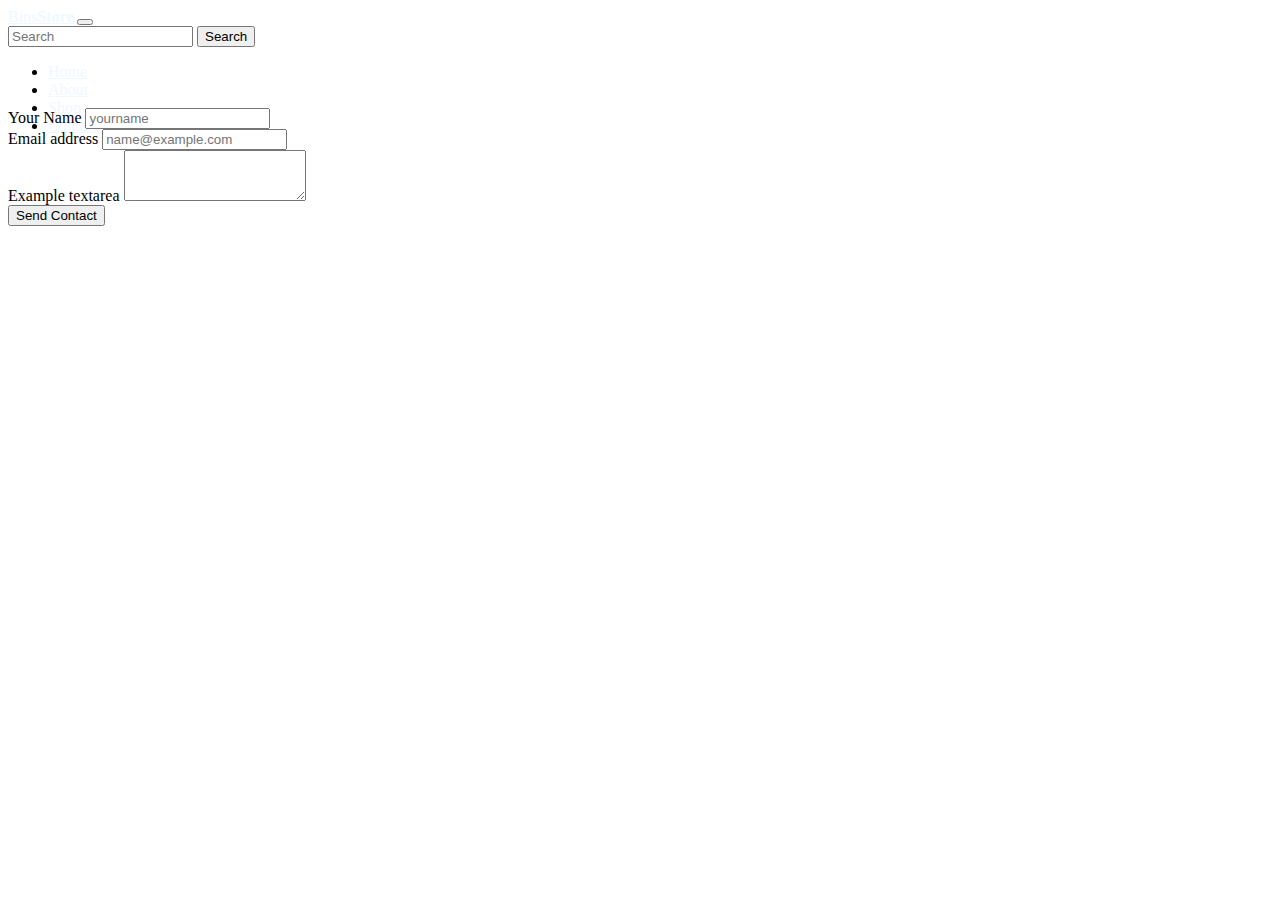
<file: contact.html>
<!doctype html>
<html lang="en">
  <head>
    <!-- Required meta tags -->
    <meta charset="utf-8">
    <meta name="viewport" content="width=device-width, initial-scale=1">

    <!-- Bootstrap CSS -->
    <link href="https://cdn.jsdelivr.net/npm/bootstrap@5.0.2/dist/css/bootstrap.min.css" rel="stylesheet" integrity="sha384-EVSTQN3/azprG1Anm3QDgpJLIm9Nao0Yz1ztcQTwFspd3yD65VohhpuuCOmLASjC" crossorigin="anonymous">

   
  </head>
  <body>
    <!-- navbar -->
  <nav class="navbar navbar-expand-lg navbar-light bg-dark" style="height: 100px;">
    <div class="container">
      <a class="navbar-brand" href="#" style="color: aliceblue;"> Bins<b>Store</b></a>
      <button class="navbar-toggler" type="button" data-bs-toggle="collapse" data-bs-target="#navbarNav"
        aria-controls="navbarNav" aria-expanded="false" aria-label="Toggle navigation">
        <span class="navbar-toggler-icon"></span>
      </button>
      <div class="collapse navbar-collapse" id="navbarNav">
        <form class="d-flex ms-auto">
          <input class="form-control me-2" type="search" placeholder="Search" aria-label="Search">
          <button class="btn btn-light" type="submit">Search</button>
        </form>
        <ul class="navbar-nav ms-auto">
          <li class="nav-item">
            <a class="nav-link active" aria-current="page" href="index.html" style="color: aliceblue;">Home</a>
          </li>
          <li class="nav-item">
            <a class="nav-link" href="blog.html" style="color: aliceblue;">About</a>
          </li>
          
          <li class="nav-item">
            <a class="nav-link" href="shop.html" style="color: aliceblue;">Shop</a>
          </li>
          <li class="nav-item">
            <a class="nav-link active" href="contact.html" style="color: aliceblue;">Contact Us</a>
          </li>
        </ul>
      </div>
    </div>
  </nav>
  <!-- nav close -->
  <!--  -->
  <!-- form -->
  
<main class="container mt-3">
    <div class="row gx-4 my-4">
        <div class="col-7">
            <div class="card p-4">
                <form action="">
                    <div class="mb-3">
                        <label for="exampleFormControlInput1" class="form-label">Your Name</label>
                        <input type="name" class="form-control" id="exampleFormControlInput1" placeholder="yourname" fdprocessedid="x8gxhf">
                    </div>
                    <div class="mb-3">
                        <label for="exampleFormControlInput1" class="form-label">Email address</label>
                        <input type="email" class="form-control" id="exampleFormControlInput1" placeholder="name@example.com" fdprocessedid="e094x9">
                    </div>
                    <div class="mb-3">
                        <label for="exampleFormControlTextarea1" class="form-label">Example textarea</label>
                        <textarea class="form-control" id="exampleFormControlTextarea1" rows="3"></textarea>
                    </div>
                    <button type="submit" class="btn btn-primary" fdprocessedid="dsefxc">Send Contact</button>
                </form>
            </div>
        </div>
        <div class="col-5">
            <div class="card p-4">
                <iframe src="https://www.google.com/maps/embed?pb=!1m18!1m12!1m3!1d3963.5823588899393!2d106.68681521406576!3d-6.57427449524533!2m3!1f0!2f0!3f0!3m2!1i1024!2i768!4f13.1!3m3!1m2!1s0x2e69db2b478d2725%3A0xa31558d4689b78c5!2sIslamic%20Boarding%20School%20SMK%20TI%20BAZMA!5e0!3m2!1sen!2sid!4v1675653970806!5m2!1sen!2sid" width="100%" height="450" style="border:0;" allowfullscreen="" loading="lazy" referrerpolicy="no-referrer-when-downgrade"></iframe>
            </div>
        </div>
    </div>
</main>
    <script src="https://cdn.jsdelivr.net/npm/bootstrap@5.0.2/dist/js/bootstrap.bundle.min.js" integrity="sha384-MrcW6ZMFYlzcLA8Nl+NtUVF0sA7MsXsP1UyJoMp4YLEuNSfAP+JcXn/tWtIaxVXM" crossorigin="anonymous"></script>

    <!-- Option 2: Separate Popper and Bootstrap JS -->
    <!--
    <script src="https://cdn.jsdelivr.net/npm/@popperjs/core@2.9.2/dist/umd/popper.min.js" integrity="sha384-IQsoLXl5PILFhosVNubq5LC7Qb9DXgDA9i+tQ8Zj3iwWAwPtgFTxbJ8NT4GN1R8p" crossorigin="anonymous"></script>
    <script src="https://cdn.jsdelivr.net/npm/bootstrap@5.0.2/dist/js/bootstrap.min.js" integrity="sha384-cVKIPhGWiC2Al4u+LWgxfKTRIcfu0JTxR+EQDz/bgldoEyl4H0zUF0QKbrJ0EcQF" crossorigin="anonymous"></script>
    -->
  </body>
</html>
</file>
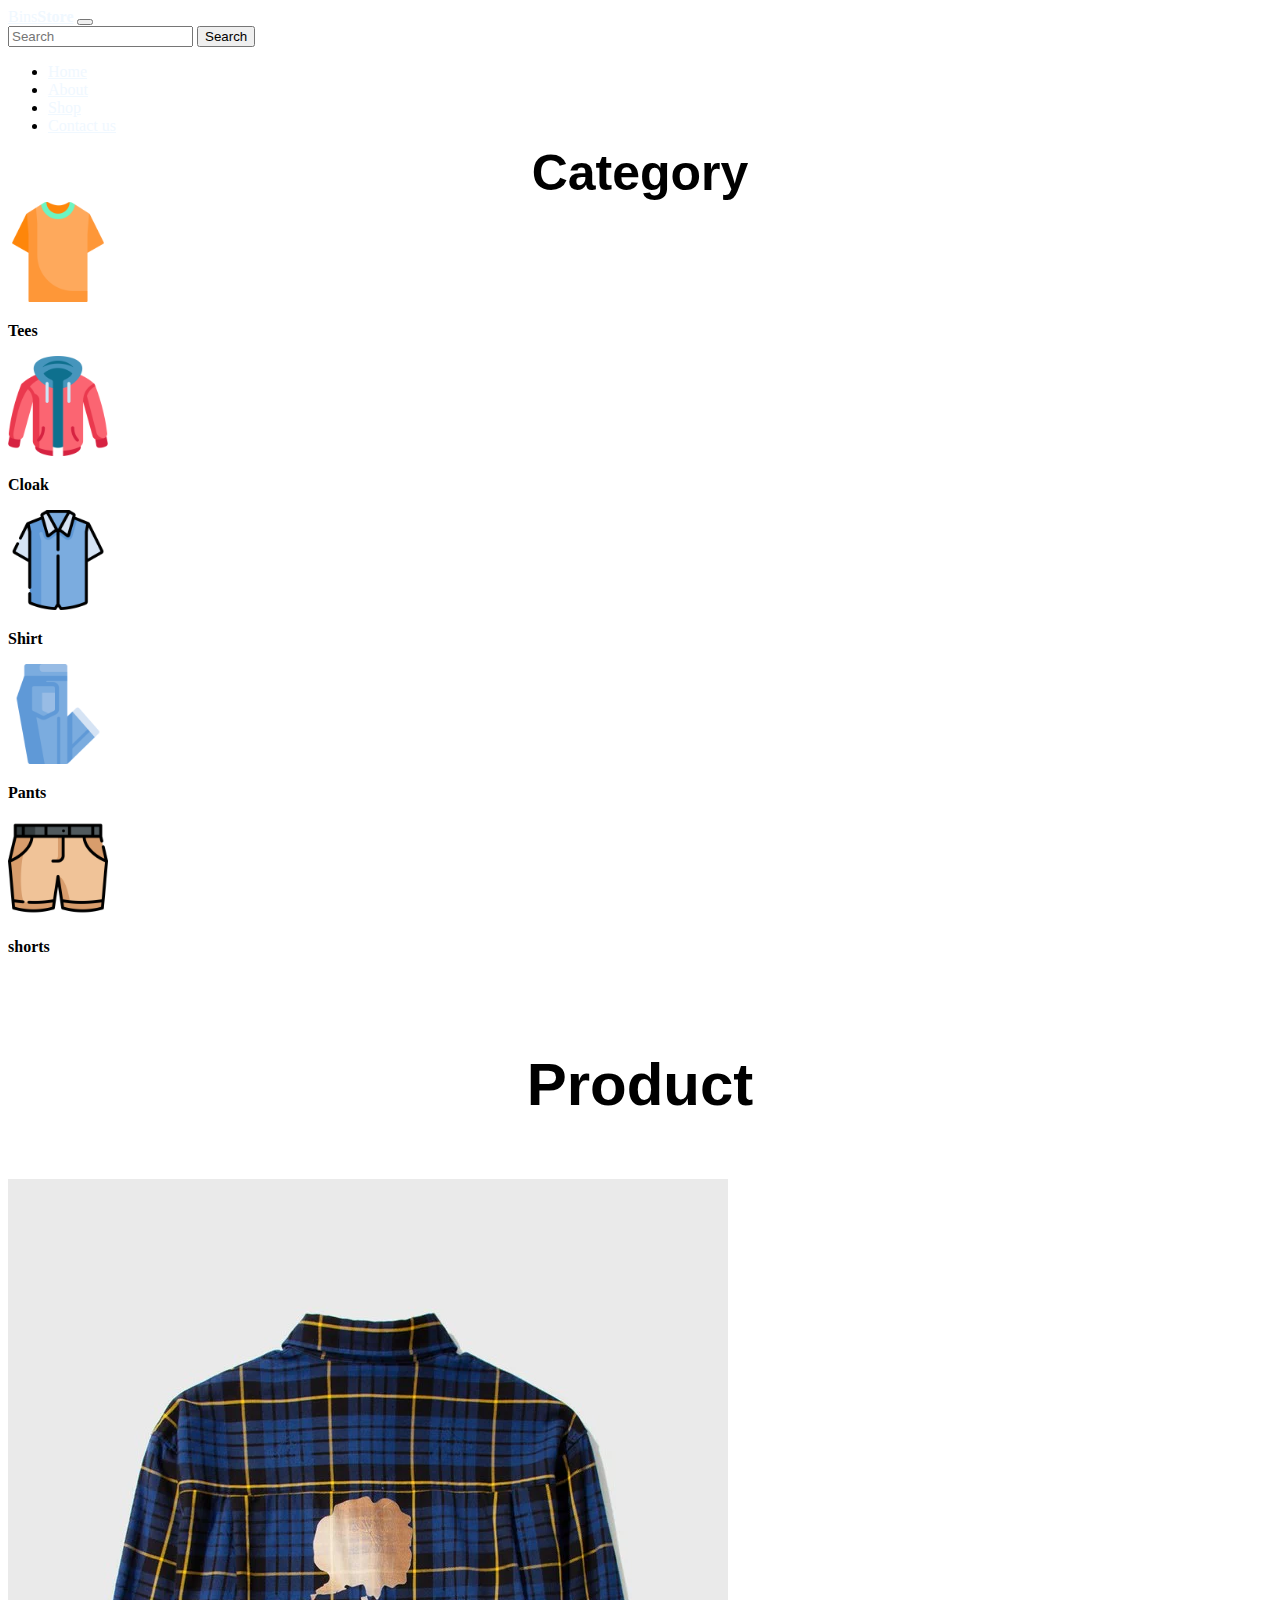
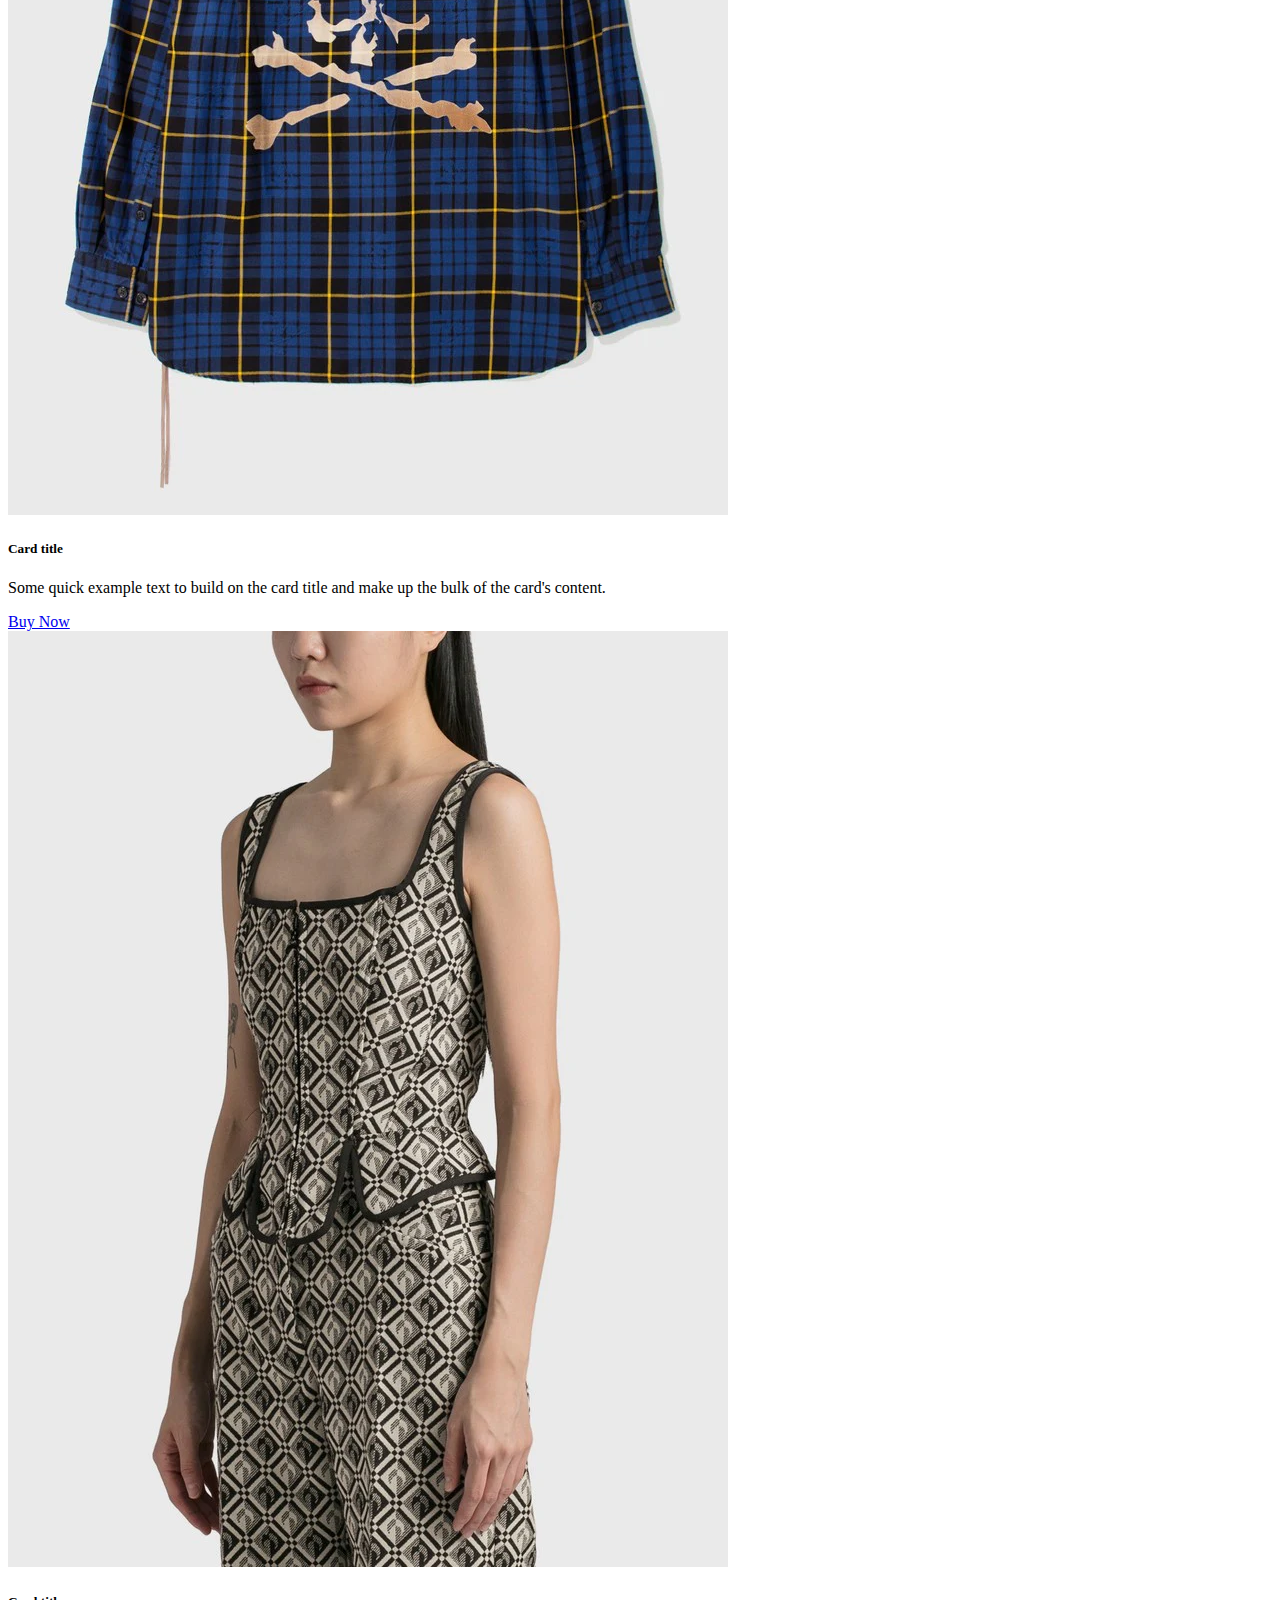
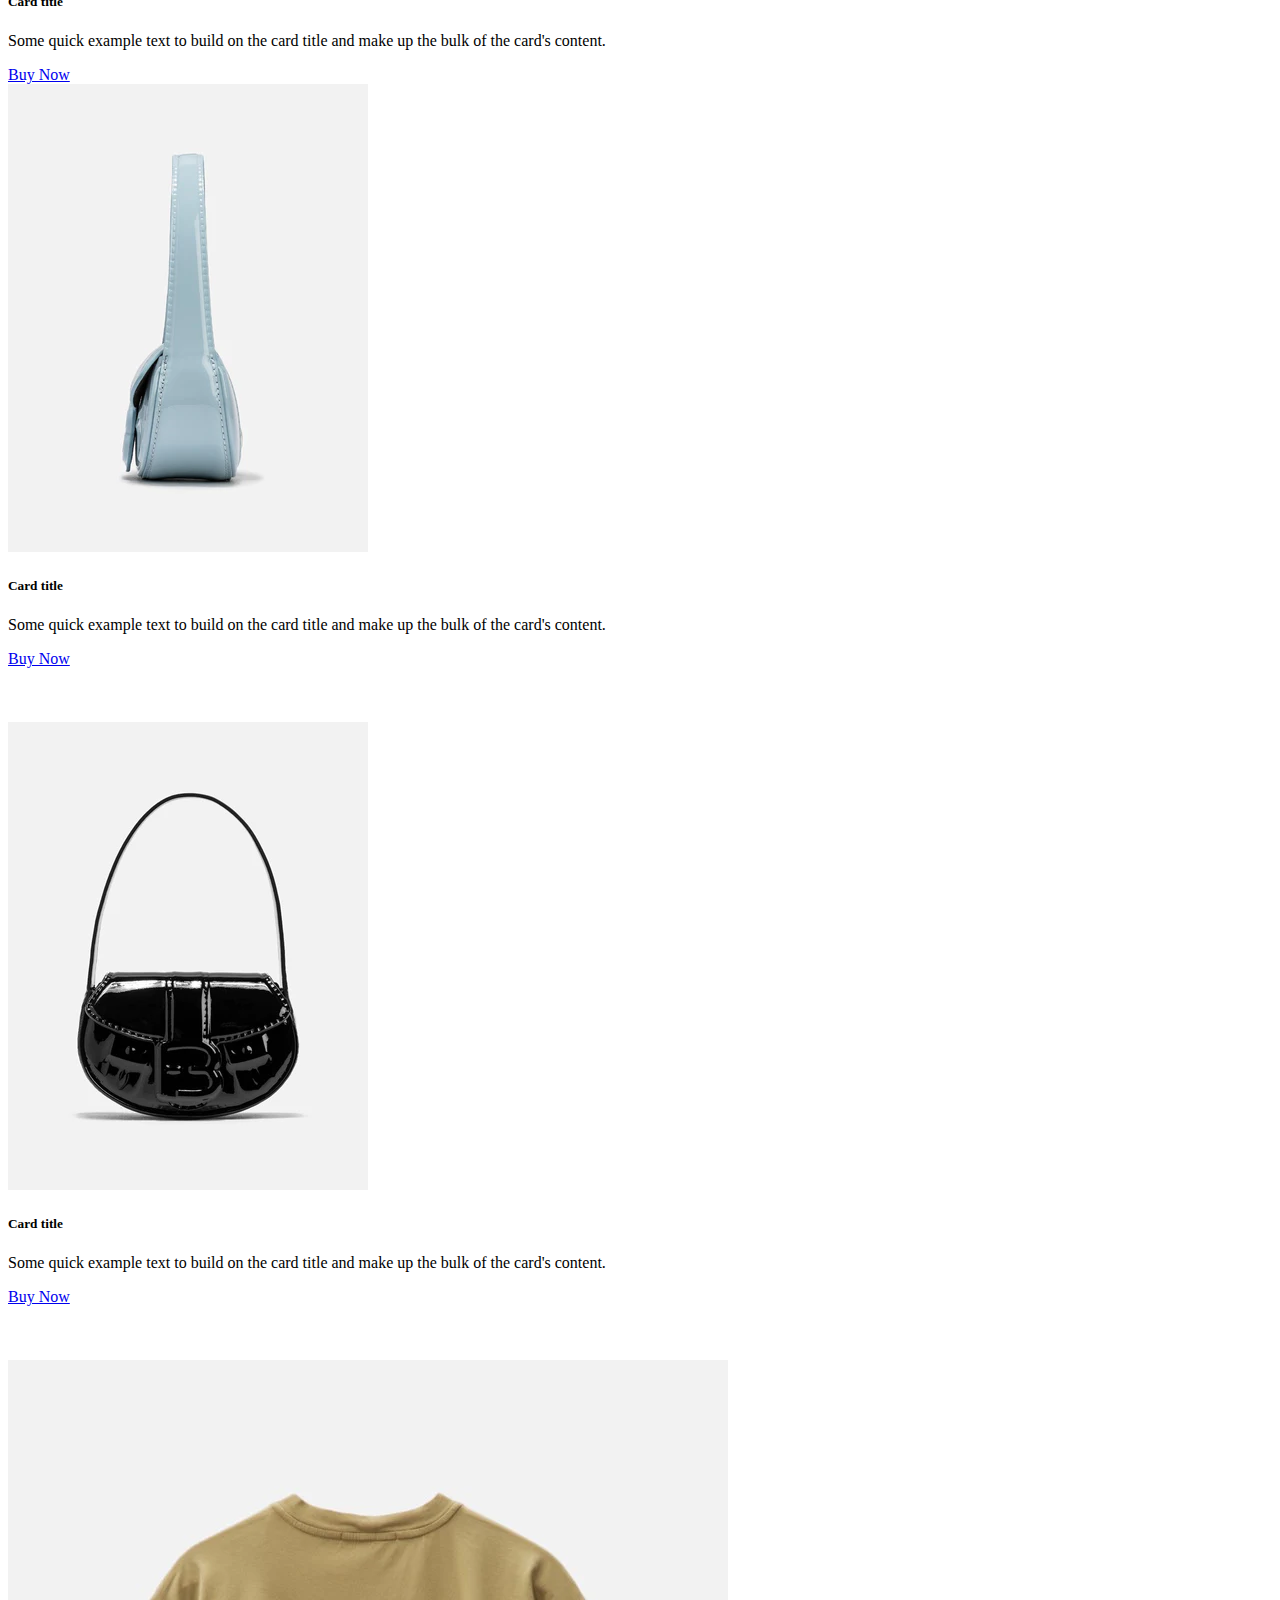
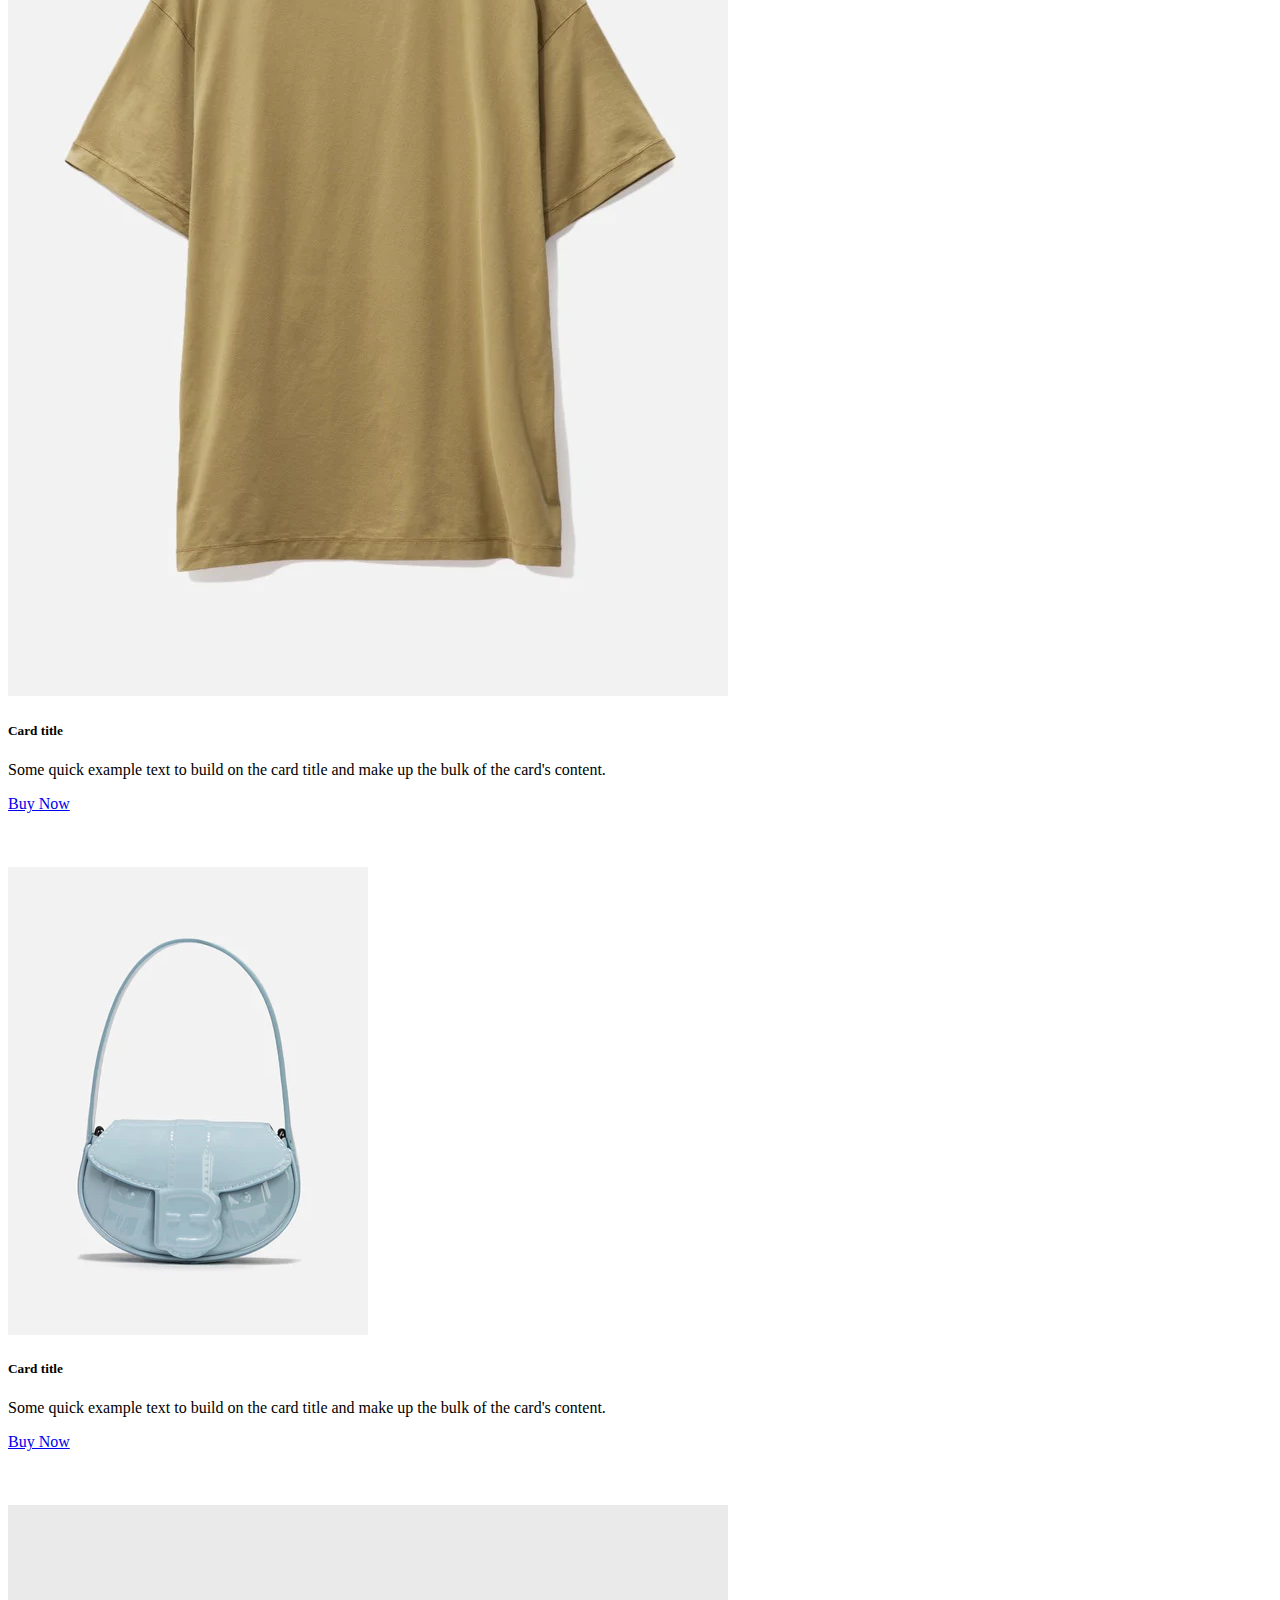
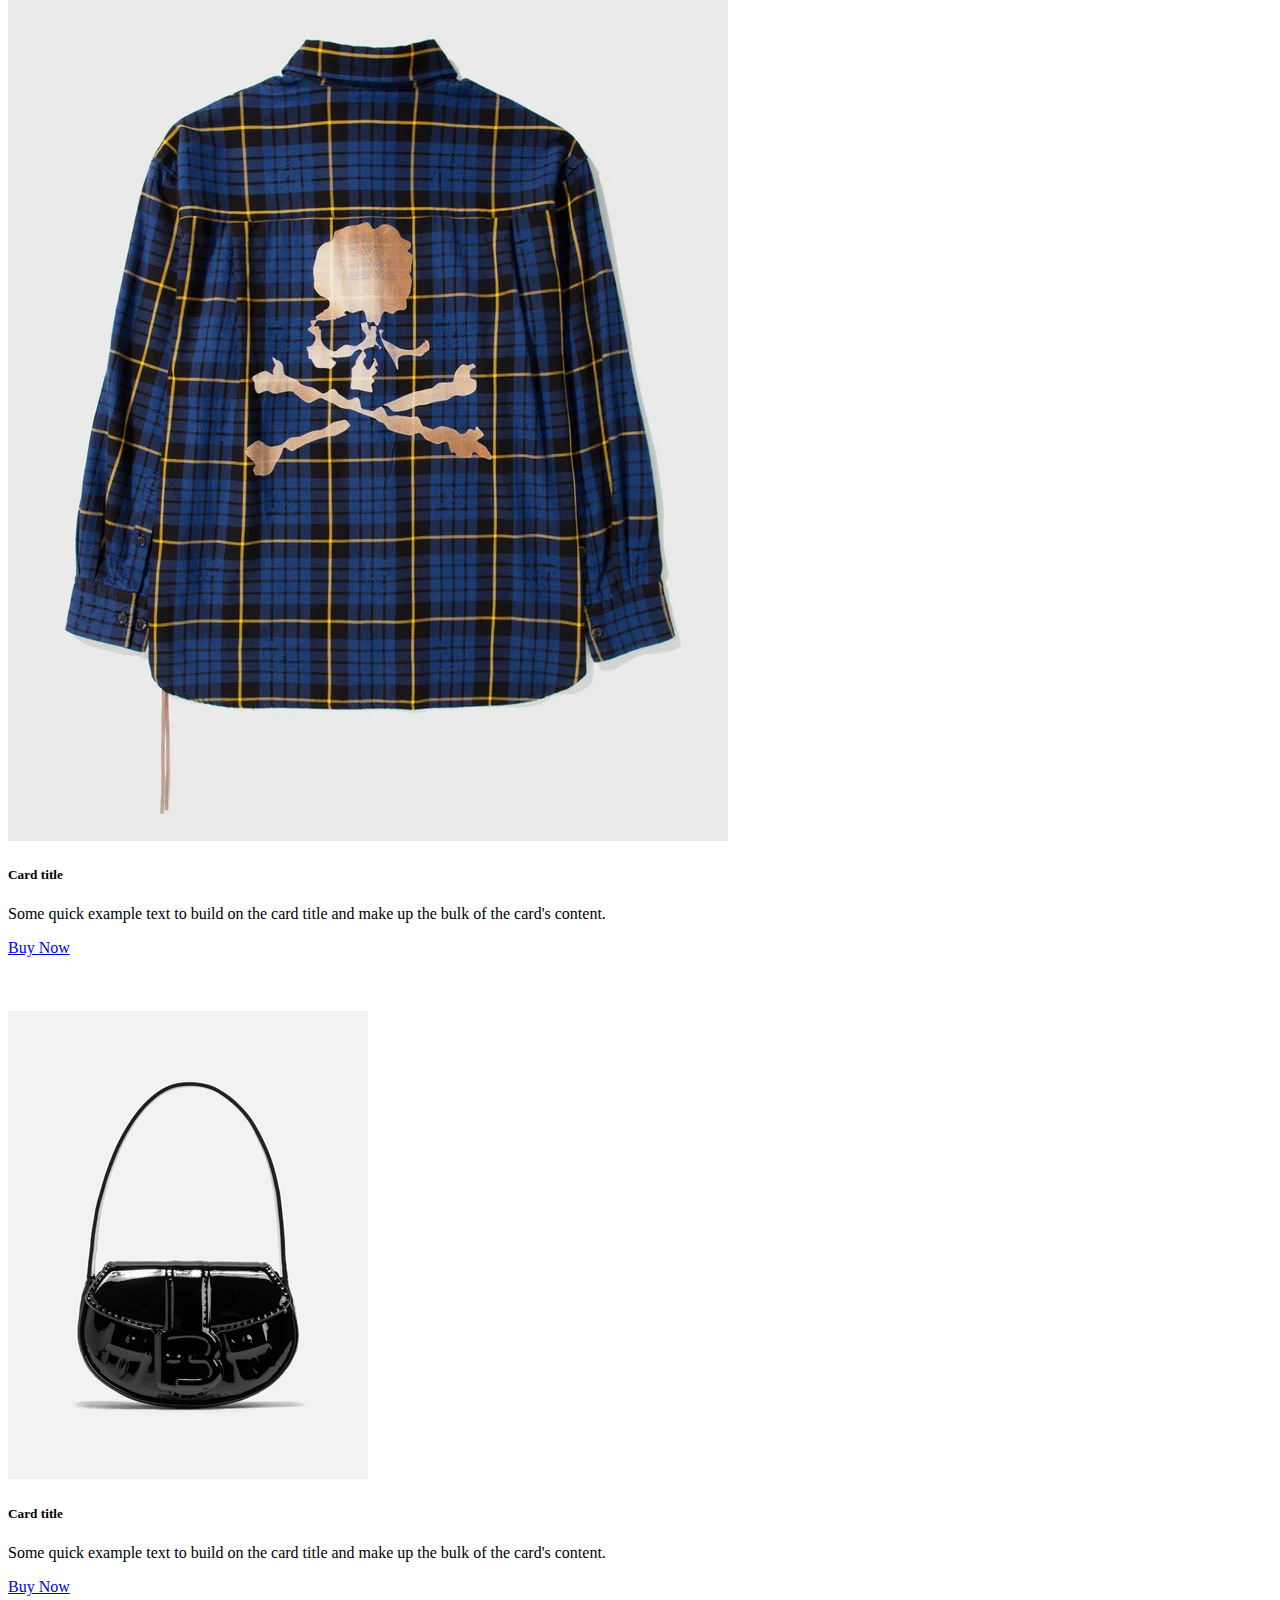
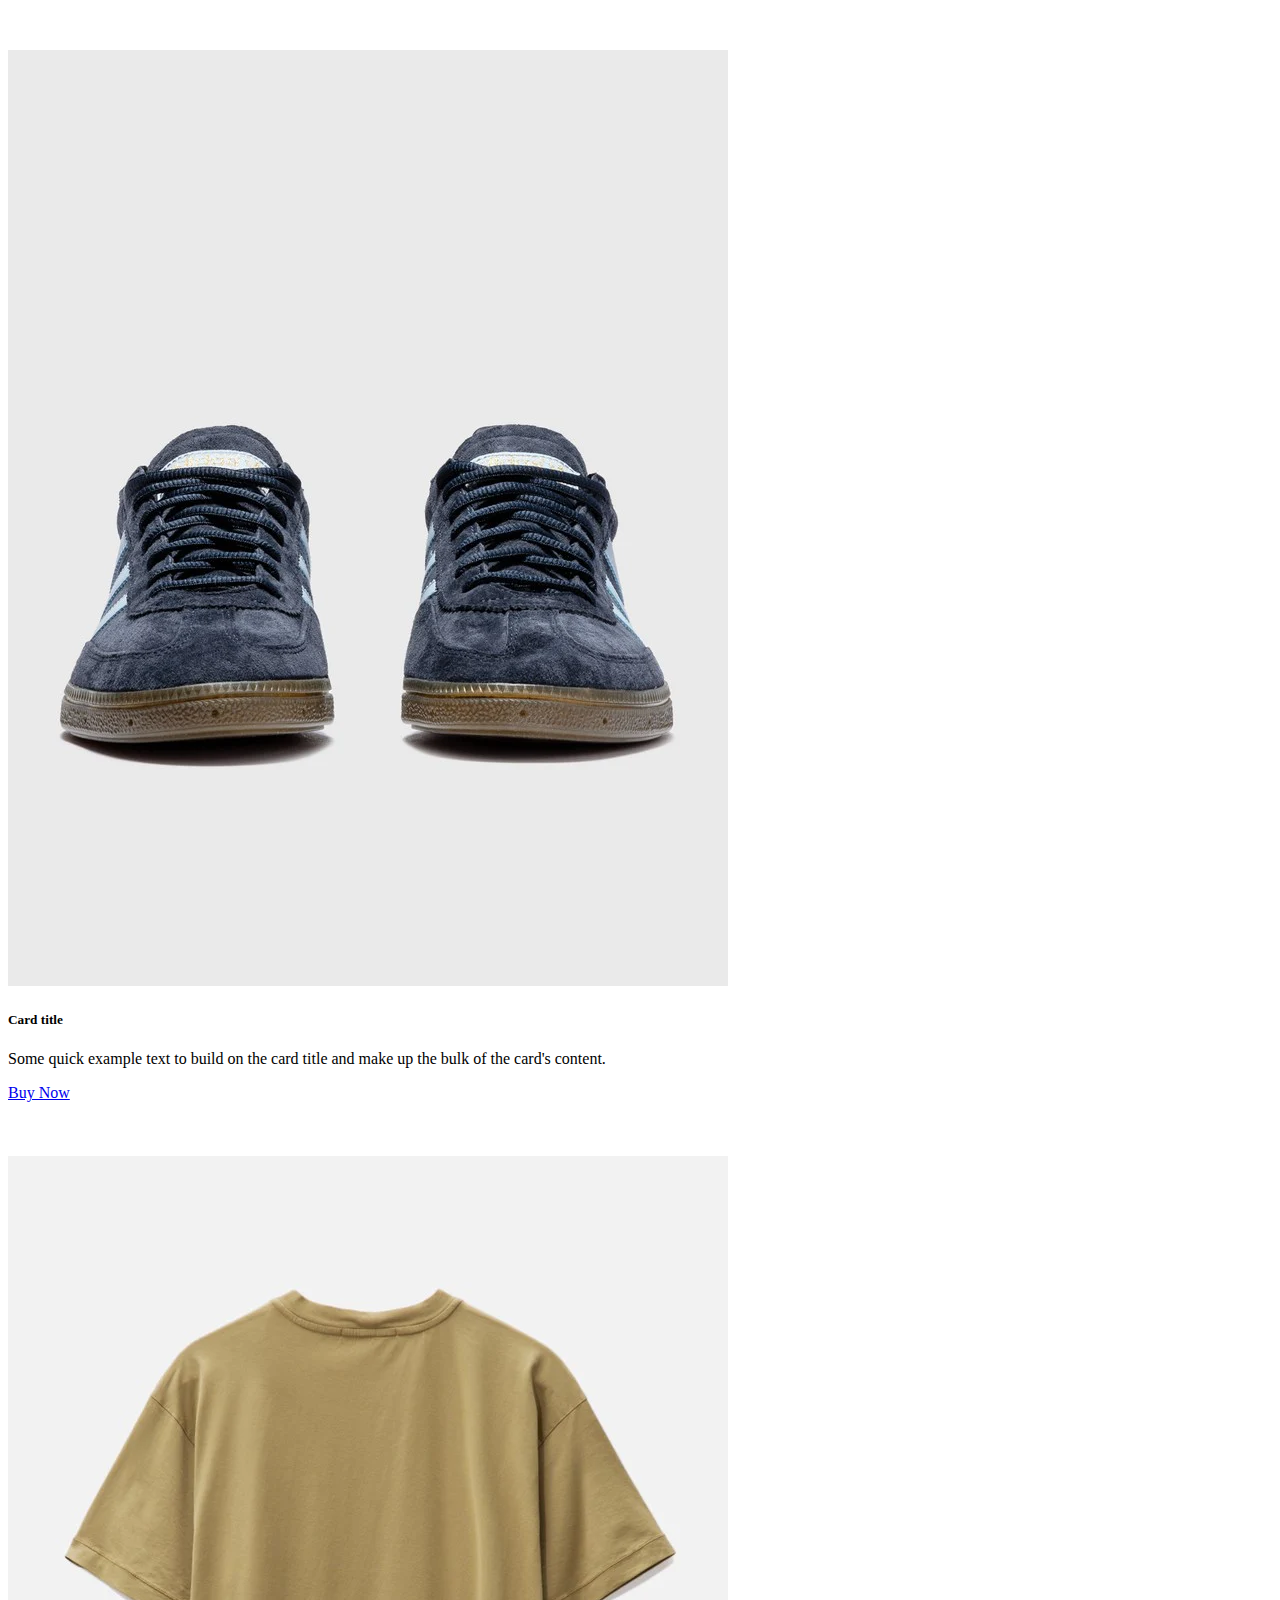
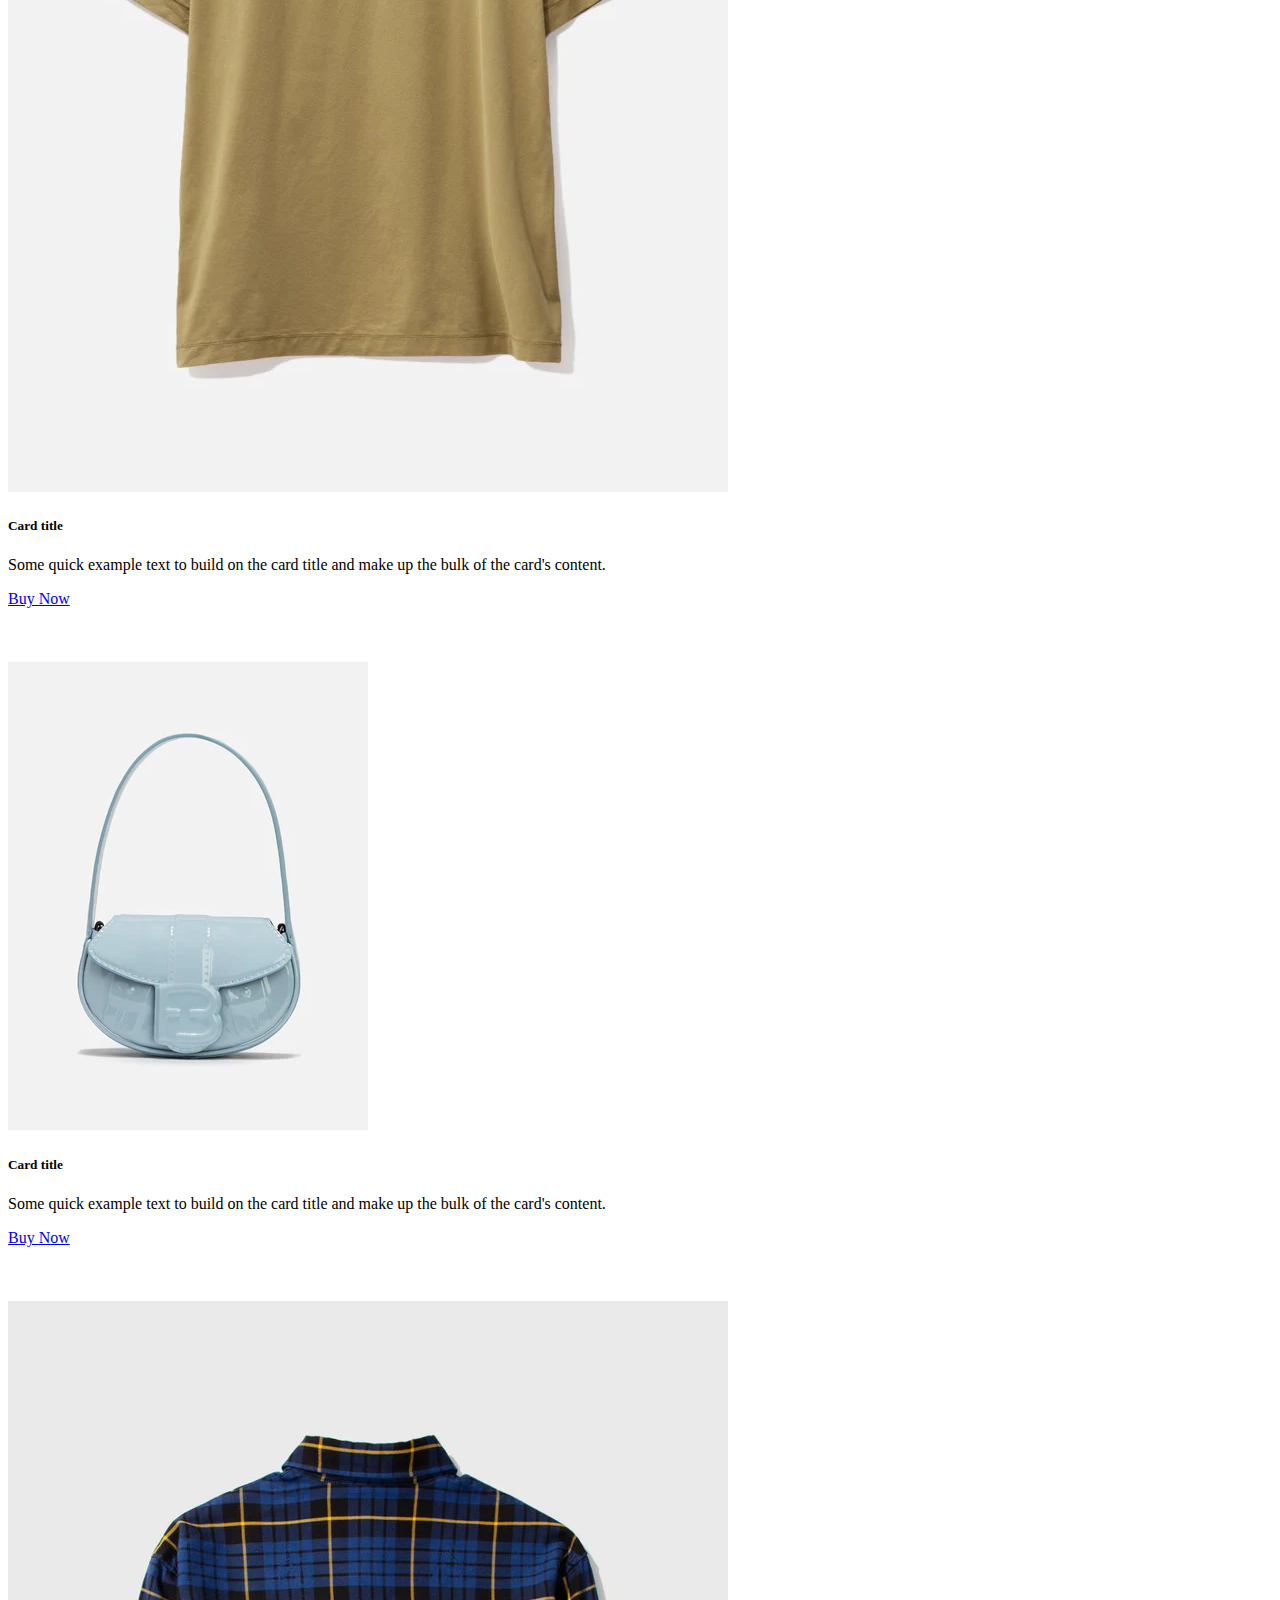
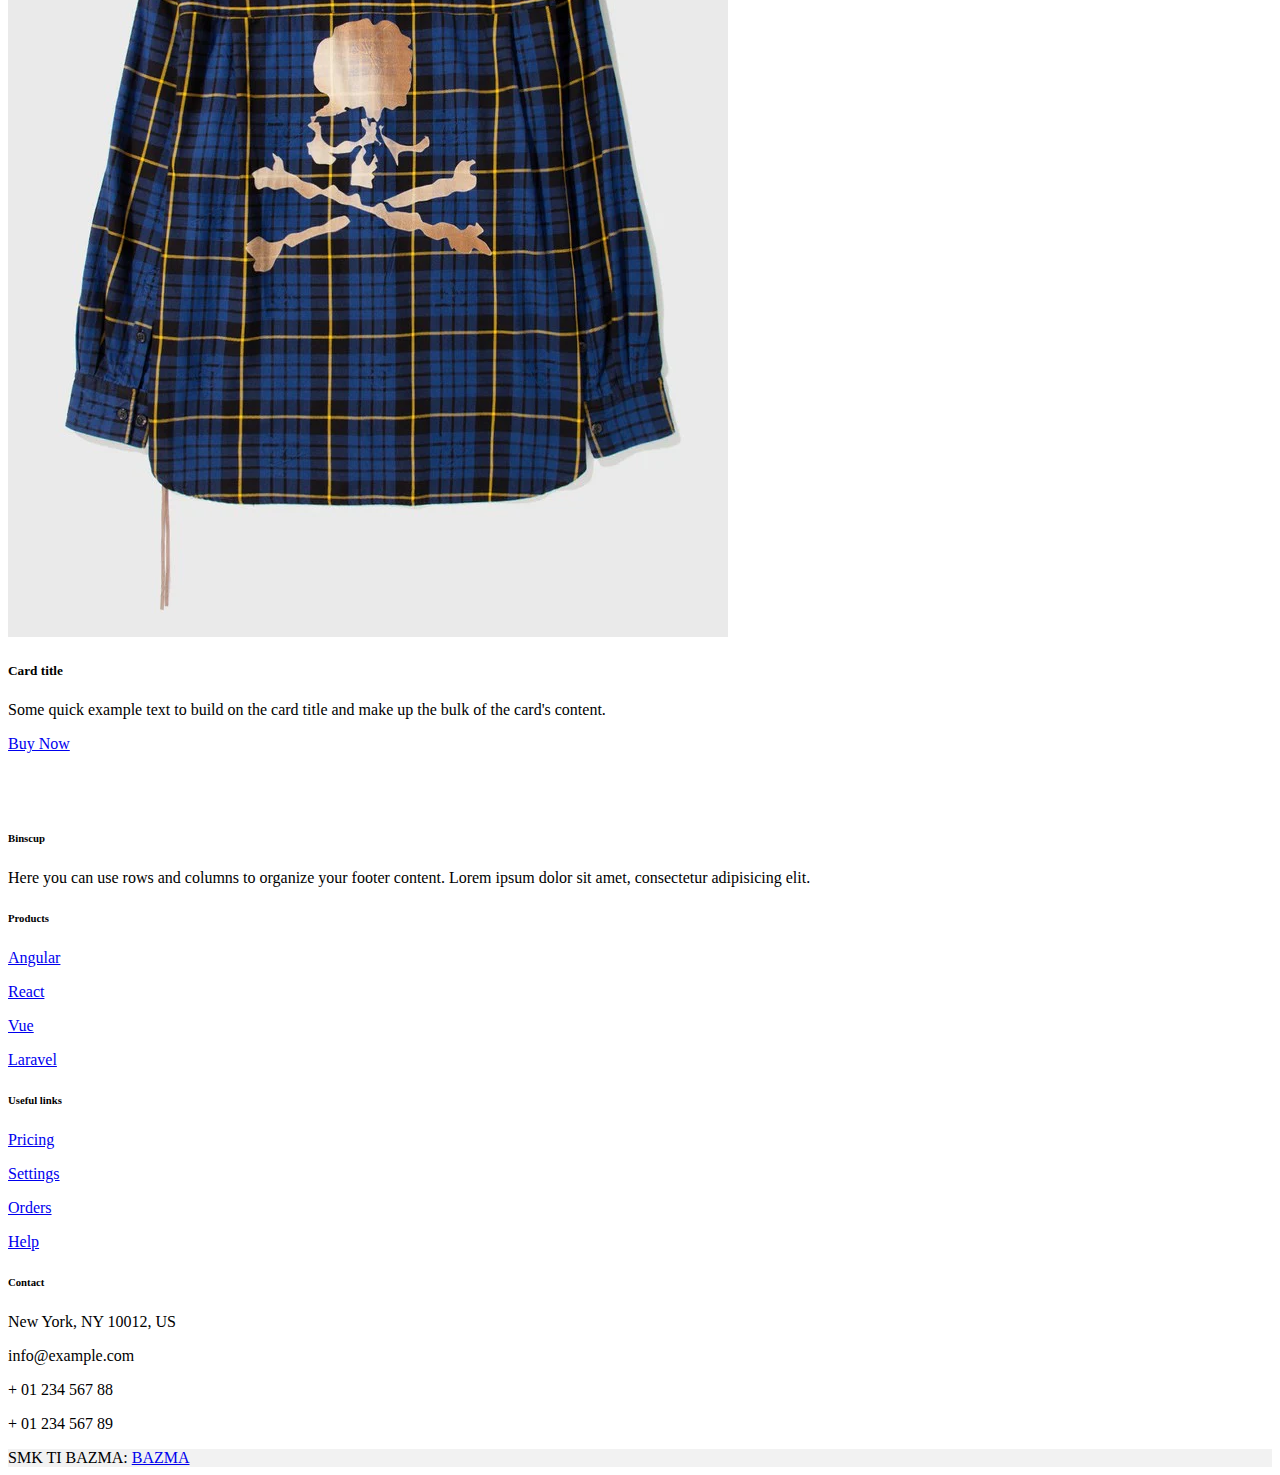
<file: shop.html>
<!doctype html>
<html lang="en">
  <head>
    <!-- Required meta tags -->
    <meta charset="utf-8">
    <meta name="viewport" content="width=device-width, initial-scale=1">

    <!-- Bootstrap CSS -->
    <link href="https://cdn.jsdelivr.net/npm/bootstrap@5.0.2/dist/css/bootstrap.min.css" rel="stylesheet" integrity="sha384-EVSTQN3/azprG1Anm3QDgpJLIm9Nao0Yz1ztcQTwFspd3yD65VohhpuuCOmLASjC" crossorigin="anonymous">
<!-- navbar -->
<body style="background: rgb(255, 255, 255);">
<nav class="navbar navbar-expand-lg navbar-light bg-dark" style="height: 100px;">
    <div class="container">
      <a class="navbar-brand" href="index.html" style="color: aliceblue;"> Bins<b>Store</b></a>
      <button class="navbar-toggler" type="button" data-bs-toggle="collapse" data-bs-target="#navbarNav"
        aria-controls="navbarNav" aria-expanded="false" aria-label="Toggle navigation">
        <span class="navbar-toggler-icon"></span>
      </button>
      <div class="collapse navbar-collapse" id="navbarNav">
        <form class="d-flex ms-auto">
          <input class="form-control me-2" type="search" placeholder="Search" aria-label="Search">
          <button class="btn btn-light" type="submit">Search</button>
        </form>
        <ul class="navbar-nav ms-auto">
          <li class="nav-item">
            <a class="nav-link " aria-current="page" href="index.html" style="color: aliceblue;">Home</a>
          </li>
          <li class="nav-item">
            <a class="nav-link" href="blog.html" style="color: aliceblue;">About</a>
          </li>
         
          <li class="nav-item">
            <a class="nav-link active" href="shop.html" style="color: aliceblue;">Shop</a>
          </li>
          <li class="nav-item">
            <a class="nav-link" href="contact.html" style="color: aliceblue;">Contact us</a>
          </li>
        </ul>
      </div>
    </div>
  </nav>

  
  <!-- nav close -->
<br>
<br>
<div class="container">
    <div class="row">
      <div class="col-12 my-2">
        <div class="card bg-light " style="text-align: center; font-size: 50px; font-family: Arial, Helvetica, sans-serif; border-radius: 10px;">
          <b>Category</b>
        </div>
      </div>
    </div>
  </div>
  <div class="container bg-light" style="border-radius: 10px
  ;">
    <div class="row">
      <div class="col">
        <div class="row text-center row-container">
          <div class="col-lg-2 col-md-3 col-sm-4 col-6">
            <a href="#"><img src="tshirt.png" width="100px" height="100px" class="img-categori mt-3"></a>
            <p class="mt-2"><b>Tees</b></p>
          </div>
        </div>
      </div>
      <div class="col">
        <div class="row text-center row-container">
          <div class="col-lg-2 col-md-3 col-sm-4 col-6">
            <a href="#"><img src="hoodie.png" width="100px" height="100px" class="img-categori mt-3"></a>
            <p class="mt-2"><b>Cloak</b></p>
          </div>
        </div>
      </div>
      <div class="col">
          <div class="row text-center row-container">
          <div class="col-lg-2 col-md-3 col-sm-4 col-6">
            <a href="#"><img src="shirt.png" width="100px" height="100px" class="img-categori mt-3"></a>
            <p class="mt-2"><b>Shirt</b></p>
          </div>
        </div>
      </div>

      <div class="col">
        <div class="row text-center row-container">
          <div class="col-lg-2 col-md-3 col-sm-4 col-6">
            <a href="#"><img src="jeans.png" width="100px" height="100px" class="img-categori mt-3"></a>
            <p class="mt-2"><b>Pants</b></p>
          </div>
        </div>
      </div>

      <div class="col">
        <div class="row text-center row-container">
          <div class="col-lg-2 col-md-3 col-sm-4 col-6">
            <a href="#"><img src="shorts.png" width="100px" height="100px" class="img-categori mt-3"></a>
            <p class="mt-2"><b>shorts</b></p>
          </div>
        </div>
      </div>

    </div>
  </div>

  
      
  <br>


  <!-- kategori close -->
  <!--  -->
  <!-- card -->
  <div class="container bg-light " style="border-radius: 10px; ">
    <p style="font-size: 60px; font-family: Arial, Helvetica, sans-serif; text-align: center;"><b>Product</b></p>
    <div class="row">
      <div class="col-4">
        <div class="card" >
          <img src="https_3A_2F_2Fs3.store.hypebeast.com_2Fmedia_2Fimage_2Fde_2Fbb_2Fshirt-1-2-b102b.jpg" class="card-img-top" alt="...">
          <div class="card-body">
            <h5 class="card-title">Card title</h5>
            <p class="card-text">Some quick example text to build on the card title and make up the bulk of the card's content.</p>
            <a href="singelpost.html" class="btn btn-dark">Buy Now</a>
          </div>
        </div>
      </div>
      <div class="col-4">
        <div class="card" >
          <img src="https_3A_2F_2Fs3.store.hypebeast.com_2Fmedia_2Fimage_2F25_2F45_2Ftop-1-2-bc881.jpg" class="card-img-top" alt="...">
          <div class="card-body">
            <h5 class="card-title">Card title</h5>
            <p class="card-text">Some quick example text to build on the card title and make up the bulk of the card's content.</p>
            <a href="singelpost.html" class="btn btn-dark">Buy Now</a>
          </div>
        </div>
      </div>
      <div class="col-4">
        <div class="card" >
          <img src="foto1.jpg" class="card-img-top" alt="...">
          <div class="card-body">
            <h5 class="card-title">Card title</h5>
            <p class="card-text">Some quick example text to build on the card title and make up the bulk of the card's content.</p>
            <a href="singelpost.html" class="btn btn-dark">Buy Now</a>
          </div>
        </div>
      </div>

      <div class="col-4">
        <br>
        <br>
        <br>
        <div class="card" >
          <img src="https_3A_2F_2Fs3.store.hypebeast.com_2Fmedia_2Fimage_2Fd3_2F9b_2FBag-11-1-b2de7_360x.jpg" class="card-img-top" alt="...">
          <div class="card-body">
            <h5 class="card-title">Card title</h5>
            <p class="card-text">Some quick example text to build on the card title and make up the bulk of the card's content.</p>
            <a href="singelpost.html" class="btn btn-dark">Buy Now</a>
          </div>
        </div>
      </div>
      <div class="col-4">
        <br>
        <br>
        <br>
        <div class="card" >
          <img src="https_3A_2F_2Fs3.store.hypebeast.com_2Fmedia_2Fimage_2F20_2F83_2Ftshirt-1-2-112bb.jpg" class="card-img-top" alt="...">
          <div class="card-body">
            <h5 class="card-title">Card title</h5>
            <p class="card-text">Some quick example text to build on the card title and make up the bulk of the card's content.</p>
            <a href="singelpost.html" class="btn btn-dark">Buy Now</a>
          </div>
        </div>
      </div>
      <div class="col-4">
        <br>
        <br>
        <br>
        <div class="card" >
          <img src="https_3A_2F_2Fs3.store.hypebeast.com_2Fmedia_2Fimage_2F09_2Fa1_2FBag-9-1-0a380_360x.jpg" class="card-img-top" alt="...">
          <div class="card-body">
            <h5 class="card-title">Card title</h5>
            <p class="card-text">Some quick example text to build on the card title and make up the bulk of the card's content.</p>
            <a href="singelpost.html" class="btn btn-dark">Buy Now</a>
          </div>
        </div>
      </div>
      <div class="col-4">
        <br>
        <br>
        <br>
        <div class="card" >
          <img src="https_3A_2F_2Fs3.store.hypebeast.com_2Fmedia_2Fimage_2Fde_2Fbb_2Fshirt-1-2-b102b.jpg" class="card-img-top" alt="...">
          <div class="card-body">
            <h5 class="card-title">Card title</h5>
            <p class="card-text">Some quick example text to build on the card title and make up the bulk of the card's content.</p>
            <a href="singelpost.html" class="btn btn-dark">Buy Now</a>
          </div>
        </div>
      </div>
      <div class="col-4">
        <br>
        <br>
        <br>
        <div class="card" >
          <img src="https_3A_2F_2Fs3.store.hypebeast.com_2Fmedia_2Fimage_2Fd3_2F9b_2FBag-11-1-b2de7_360x.jpg" class="card-img-top" alt="...">
          <div class="card-body">
            <h5 class="card-title">Card title</h5>
            <p class="card-text">Some quick example text to build on the card title and make up the bulk of the card's content.</p>
            <a href="singelpost.html" class="btn btn-dark">Buy Now</a>
          </div>
        </div>
      </div>
      <div class="col-4">
        <br>
        <br>
        <br>
        <div class="card" >
          <img src="https_3A_2F_2Fs3.store.hypebeast.com_2Fmedia_2Fimage_2F28_2Fbc_2FShoes-6-2-525b0.jpg" class="card-img-top" alt="...">
          <div class="card-body">
            <h5 class="card-title">Card title</h5>
            <p class="card-text">Some quick example text to build on the card title and make up the bulk of the card's content.</p>
            <a href="singelpost.html" class="btn btn-dark">Buy Now</a>
          </div>
        </div>
      </div>
      <div class="col-4">
        <br>
        <br>
        <br>
        <div class="card" >
          <img src="https_3A_2F_2Fs3.store.hypebeast.com_2Fmedia_2Fimage_2F20_2F83_2Ftshirt-1-2-112bb.jpg" class="card-img-top" alt="...">
          <div class="card-body">
            <h5 class="card-title">Card title</h5>
            <p class="card-text">Some quick example text to build on the card title and make up the bulk of the card's content.</p>
            <a href="singelpost.html" class="btn btn-dark">Buy Now</a>
          </div>
        </div>
      </div>
      <div class="col-4">
        <br>
        <br>
        <br>
        <div class="card" >
          <img src="https_3A_2F_2Fs3.store.hypebeast.com_2Fmedia_2Fimage_2F09_2Fa1_2FBag-9-1-0a380_360x.jpg" class="card-img-top" alt="...">
          <div class="card-body">
            <h5 class="card-title">Card title</h5>
            <p class="card-text">Some quick example text to build on the card title and make up the bulk of the card's content.</p>
            <a href="singelpost.html" class="btn btn-dark">Buy Now</a>
          </div>
        </div>
      </div>
      <div class="col-4">
        <br>
        <br>
        <br>
        <div class="card" >
          <img src="https_3A_2F_2Fs3.store.hypebeast.com_2Fmedia_2Fimage_2Fde_2Fbb_2Fshirt-1-2-b102b.jpg" class="card-img-top" alt="...">
          <div class="card-body">
            <h5 class="card-title">Card title</h5>
            <p class="card-text">Some quick example text to build on the card title and make up the bulk of the card's content.</p>
            <a href="singelpost.html" class="btn btn-dark">Buy Now</a>
          </div>
        </div>
      </div>
    </div>
  </div>
  <br>
  <br>
  <br>
  
  <footer class="text-center text-lg-start bg-light text-muted">
    <!-- Section: Social media -->
    <section class="d-flex justify-content-center justify-content-lg-between p-4 border-bottom">
      <!-- Left -->
      <div class="me-5 d-none d-lg-block">
      </div>
      <!-- Left -->
  
      <!-- Right -->
      <div>
        <a href="" class="me-4 text-reset">
          <i class="fab fa-facebook-f"></i>
        </a>
        <a href="" class="me-4 text-reset">
          <i class="fab fa-twitter"></i>
        </a>
        <a href="" class="me-4 text-reset">
          <i class="fab fa-google"></i>
        </a>
        <a href="" class="me-4 text-reset">
          <i class="fab fa-instagram"></i>
        </a>
        <a href="" class="me-4 text-reset">
          <i class="fab fa-linkedin"></i>
        </a>
        <a href="" class="me-4 text-reset">
          <i class="fab fa-github"></i>
        </a>
      </div>
      <!-- Right -->
    </section>
    <!-- Section: Social media -->
  
    <!-- Section: Links  -->
    <section class="">
      <div class="container text-center text-md-start mt-5">
        <!-- Grid row -->
        <div class="row mt-3">
          <!-- Grid column -->
          <div class="col-md-3 col-lg-4 col-xl-3 mx-auto mb-4">
            <!-- Content -->
            <h6 class="text-uppercase fw-bold mb-4">
              <i class="fas fa-gem me-3"></i>Binscup
            </h6>
            <p>
              Here you can use rows and columns to organize your footer content. Lorem ipsum
              dolor sit amet, consectetur adipisicing elit.
            </p>
          </div>
          <!-- Grid column -->
  
          <!-- Grid column -->
          <div class="col-md-2 col-lg-2 col-xl-2 mx-auto mb-4">
            <!-- Links -->
            <h6 class="text-uppercase fw-bold mb-4">
              Products
            </h6>
            <p>
              <a href="#!" class="text-reset">Angular</a>
            </p>
            <p>
              <a href="#!" class="text-reset">React</a>
            </p>
            <p>
              <a href="#!" class="text-reset">Vue</a>
            </p>
            <p>
              <a href="#!" class="text-reset">Laravel</a>
            </p>
          </div>
          <!-- Grid column -->
  
          <!-- Grid column -->
          <div class="col-md-3 col-lg-2 col-xl-2 mx-auto mb-4">
            <!-- Links -->
            <h6 class="text-uppercase fw-bold mb-4">
              Useful links
            </h6>
            <p>
              <a href="#!" class="text-reset">Pricing</a>
            </p>
            <p>
              <a href="#!" class="text-reset">Settings</a>
            </p>
            <p>
              <a href="#!" class="text-reset">Orders</a>
            </p>
            <p>
              <a href="#!" class="text-reset">Help</a>
            </p>
          </div>
          <!-- Grid column -->
  
          <!-- Grid column -->
          <div class="col-md-4 col-lg-3 col-xl-3 mx-auto mb-md-0 mb-4">
            <!-- Links -->
            <h6 class="text-uppercase fw-bold mb-4">Contact</h6>
            <p><i class="fas fa-home me-3"></i> New York, NY 10012, US</p>
            <p>
              <i class="fas fa-envelope me-3"></i>
              info@example.com
            </p>
            <p><i class="fas fa-phone me-3"></i> + 01 234 567 88</p>
            <p><i class="fas fa-print me-3"></i> + 01 234 567 89</p>
          </div>
          <!-- Grid column -->
        </div>
        <!-- Grid row -->
      </div>
    </section>
    <!-- Section: Links  -->
  
    <!-- Copyright -->
    <div class="text-center p-4" style="background-color: rgba(0, 0, 0, 0.05);">
      SMK TI BAZMA:
      <a class="text-reset fw-bold" href="https://smktibazma.sch.id/">BAZMA</a>
    </div>
    <!-- Copyright -->
  </footer>
  <!-- Footer -->
  <!-- card close -->
  <!--  -->
  <!-- card 2 -->

  <!--  -->
  <!-- card 2 -->
  

   
    <script src="https://cdn.jsdelivr.net/npm/bootstrap@5.0.2/dist/js/bootstrap.bundle.min.js" integrity="sha384-MrcW6ZMFYlzcLA8Nl+NtUVF0sA7MsXsP1UyJoMp4YLEuNSfAP+JcXn/tWtIaxVXM" crossorigin="anonymous"></script>

    <script src="https://cdn.jsdelivr.net/npm/@popperjs/core@2.9.2/dist/umd/popper.min.js" integrity="sha384-IQsoLXl5PILFhosVNubq5LC7Qb9DXgDA9i+tQ8Zj3iwWAwPtgFTxbJ8NT4GN1R8p" crossorigin="anonymous"></script>
    <script src="https://cdn.jsdelivr.net/npm/bootstrap@5.0.2/dist/js/bootstrap.min.js" integrity="sha384-cVKIPhGWiC2Al4u+LWgxfKTRIcfu0JTxR+EQDz/bgldoEyl4H0zUF0QKbrJ0EcQF" crossorigin="anonymous"></script>
    
  </body>
</html>
</file>
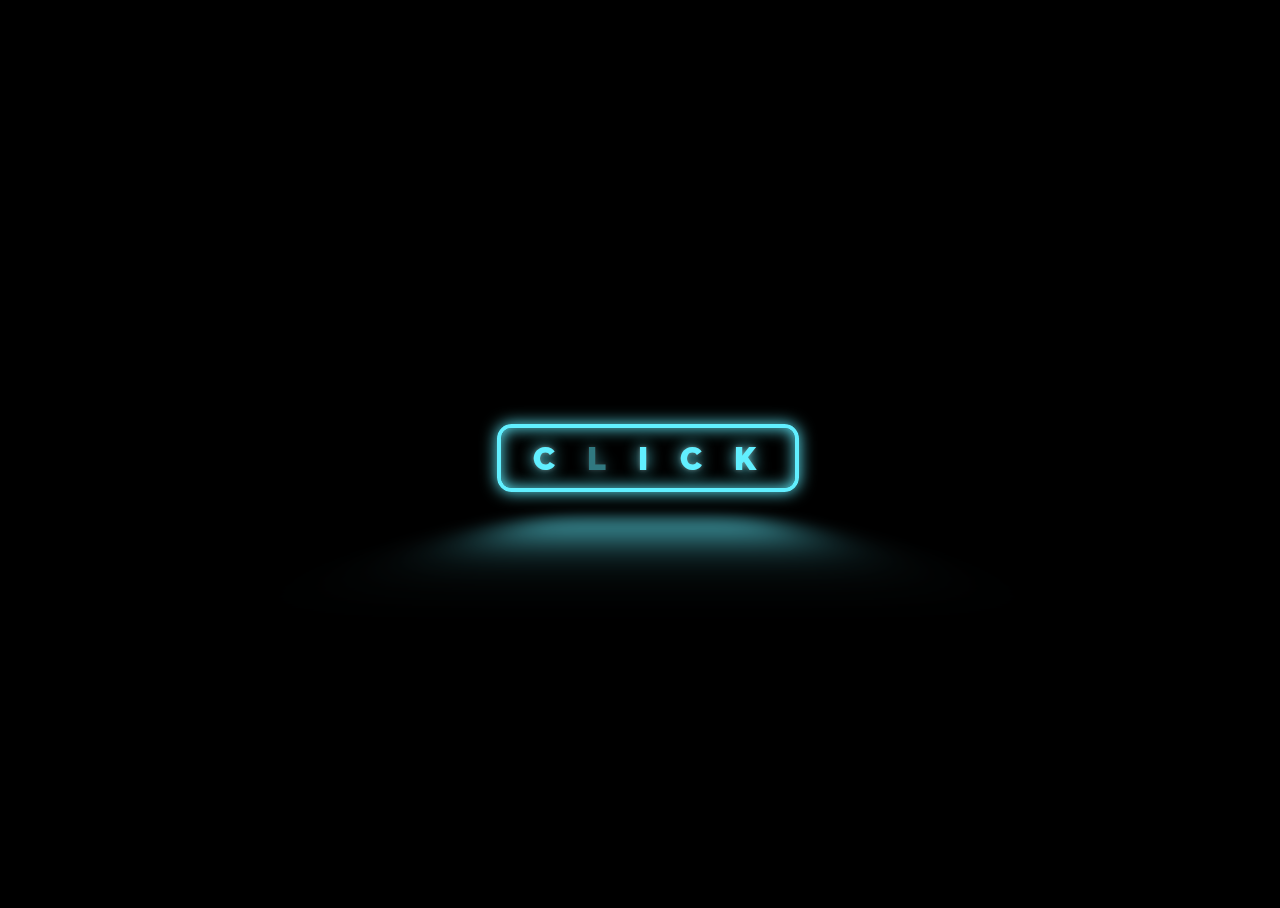
<file: test.html>
<!DOCTYPE html>
<html lang="en">
<head>
  <meta charset="UTF-8">
  <meta http-equiv="X-UA-Compatible" content="IE=edge">
  <meta name="viewport" content="width=device-width, initial-scale=1.0">
  <title>bi</title>
</head>
<body>
  <button class='glowing-btn'><span class='glowing-txt'>C<span class='faulty-letter'>L</span>ICK</span></button>
  <style>
    @import url("https://fonts.googleapis.com/css?family=Raleway");

:root {
  --glow-color: hsl(186 100% 69%);
}

*,
*::before,
*::after {
  box-sizing: border-box;
}

html,
body {
  height: 100%;
  width: 100%;
  overflow: hidden;
}

body {
  min-height: 100vh;
  display: flex;
  justify-content: center;
  align-items: center;
  background: black;
}

.glowing-btn {
  position: relative;
  color: var(--glow-color);
  cursor: pointer;
  padding: 0.35em 1em;
  border: 0.15em solid var(--glow-color);
  border-radius: 0.45em;
  background: none;
  perspective: 2em;
  font-family: "Raleway", sans-serif;
  font-size: 2em;
  font-weight: 900;
  letter-spacing: 1em;

  -webkit-box-shadow: inset 0px 0px 0.5em 0px var(--glow-color),
    0px 0px 0.5em 0px var(--glow-color);
  -moz-box-shadow: inset 0px 0px 0.5em 0px var(--glow-color),
    0px 0px 0.5em 0px var(--glow-color);
  box-shadow: inset 0px 0px 0.5em 0px var(--glow-color),
    0px 0px 0.5em 0px var(--glow-color);
  animation: border-flicker 2s linear infinite;
}

.glowing-txt {
  float: left;
  margin-right: -0.8em;
  -webkit-text-shadow: 0 0 0.125em hsl(0 0% 100% / 0.3),
    0 0 0.45em var(--glow-color);
  -moz-text-shadow: 0 0 0.125em hsl(0 0% 100% / 0.3),
    0 0 0.45em var(--glow-color);
  text-shadow: 0 0 0.125em hsl(0 0% 100% / 0.3), 0 0 0.45em var(--glow-color);
  animation: text-flicker 3s linear infinite;
}

.faulty-letter {
  opacity: 0.5;
  animation: faulty-flicker 2s linear infinite;
}

.glowing-btn::before {
  content: "";
  position: absolute;
  top: 0;
  bottom: 0;
  left: 0;
  right: 0;
  opacity: 0.7;
  filter: blur(1em);
  transform: translateY(120%) rotateX(95deg) scale(1, 0.35);
  background: var(--glow-color);
  pointer-events: none;
}

.glowing-btn::after {
  content: "";
  position: absolute;
  top: 0;
  left: 0;
  right: 0;
  bottom: 0;
  opacity: 0;
  z-index: -1;
  background-color: var(--glow-color);
  box-shadow: 0 0 2em 0.2em var(--glow-color);
  transition: opacity 100ms linear;
}

.glowing-btn:hover {
  color: rgba(0, 0, 0, 0.8);
  text-shadow: none;
  animation: none;
}

.glowing-btn:hover .glowing-txt {
  animation: none;
}

.glowing-btn:hover .faulty-letter {
  animation: none;
  text-shadow: none;
  opacity: 1;
}

.glowing-btn:hover:before {
  filter: blur(1.5em);
  opacity: 1;
}

.glowing-btn:hover:after {
  opacity: 1;
}

@keyframes faulty-flicker {
  0% {
    opacity: 0.1;
  }
  2% {
    opacity: 0.1;
  }
  4% {
    opacity: 0.5;
  }
  19% {
    opacity: 0.5;
  }
  21% {
    opacity: 0.1;
  }
  23% {
    opacity: 1;
  }
  80% {
    opacity: 0.5;
  }
  83% {
    opacity: 0.4;
  }

  87% {
    opacity: 1;
  }
}

@keyframes text-flicker {
  0% {
    opacity: 0.1;
  }

  2% {
    opacity: 1;
  }

  8% {
    opacity: 0.1;
  }

  9% {
    opacity: 1;
  }

  12% {
    opacity: 0.1;
  }
  20% {
    opacity: 1;
  }
  25% {
    opacity: 0.3;
  }
  30% {
    opacity: 1;
  }

  70% {
    opacity: 0.7;
  }
  72% {
    opacity: 0.2;
  }

  77% {
    opacity: 0.9;
  }
  100% {
    opacity: 0.9;
  }
}

@keyframes border-flicker {
  0% {
    opacity: 0.1;
  }
  2% {
    opacity: 1;
  }
  4% {
    opacity: 0.1;
  }

  8% {
    opacity: 1;
  }
  70% {
    opacity: 0.7;
  }
  100% {
    opacity: 1;
  }
}

@media only screen and (max-width: 600px) {
  .glowing-btn{
    font-size: 1em;
  }
}

  </style>
</body>
</html>
</file>
